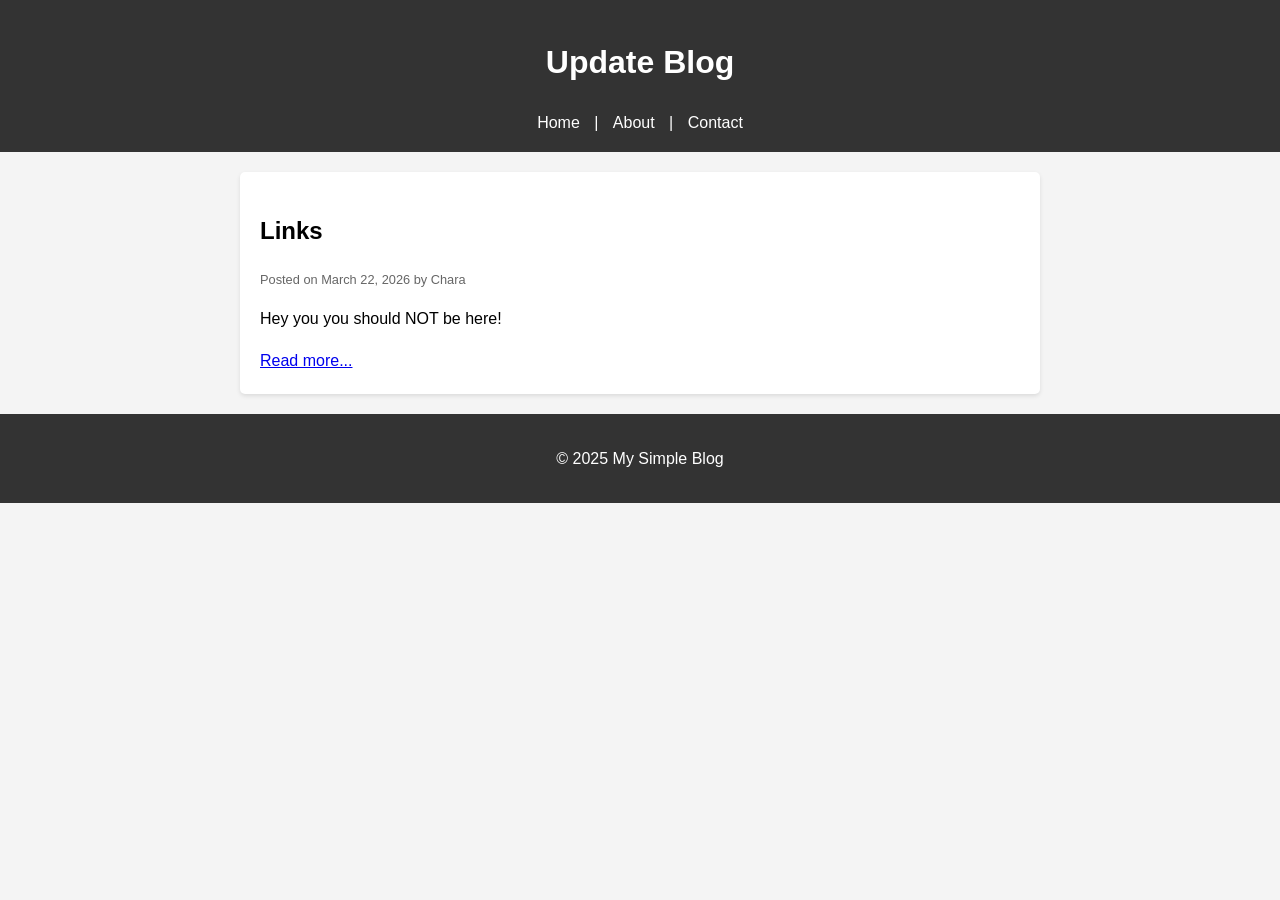
<file: index.html>
<!DOCTYPE html>
<html lang="en">
<head>
    <meta charset="UTF-8">
    <meta name="viewport" content="width=device-width, initial-scale=1.0">
    <title>Update Blog</title>
    
    <link rel="stylesheet" href="style.css">
</head>
<body>

    <header>
        <h1>Update Blog</h1>
        <nav>
            <a href="index.html">Home</a> | 
            <a href="about.html">About</a> | 
            <a href="contact.html">Contact</a>
        </nav>
    </header>

    <main>
       
        <article>
            <h2>Links</h2>
            <p class="meta">Posted on <time datetime="2026-03-22">March 22, 2026</time> by Chara</p>
            <p>Hey you you should NOT be here!</p>
            <a href="post1.html">Read more...</a>
        </article>

       
      
    </main>

    <footer>
        <p>&copy; 2025 My Simple Blog</p>
    </footer>

</body>
</html>
</file>
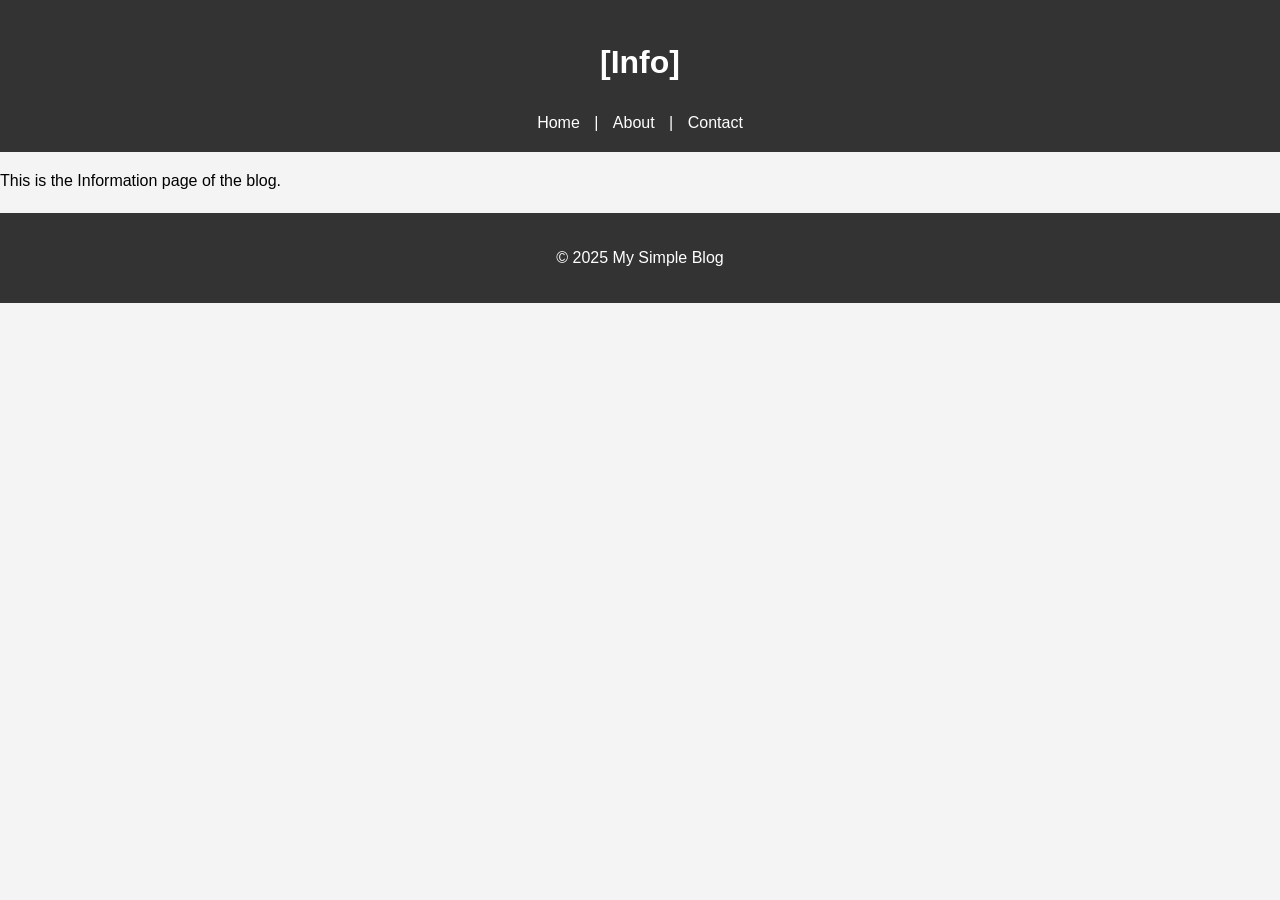
<file: about.html>
<!DOCTYPE html>
<html lang="en">
<head>
    <meta charset="UTF-8">
    <meta name="viewport" content="width=device-width, initial-scale=1.0">
    <title>Information Page</title>
    
    <link rel="stylesheet" href="style.css">
</head>
<body>

    <header>
        <h1>[Info]</h1>
        <nav>
            <a href="index.html">Home</a> | 
            <a href="about.html">About</a> | 
            <a href="contact.html">Contact</a>
        </nav>
    </header>

    <p>This is the Information page of the blog.</p>
  
  

    <footer>
        <p>&copy; 2025 My Simple Blog</p>
    </footer>

</body>
</html>
</file>
<file: style.css>
body {
    font-family: sans-serif;
    margin: 0;
    padding: 0;
    line-height: 1.6;
    background-color: #f4f4f4;
}

body.dark-mode {
    background-color: #121417;
    color: #f3f4f6;
}

header {
    background-color: #333;
    color: #fff;
    padding: 1rem 0;
    text-align: center;
}

nav a {
    color: #fff;
    text-decoration: none;
    margin: 0 10px;
}

main {
    max-width: 800px;
    margin: 20px auto;
    padding: 0 20px;
}

.toolbar {
    display: flex;
    flex-wrap: wrap;
    gap: 10px;
    margin-bottom: 20px;
}

button {
    border: 0;
    border-radius: 6px;
    background-color: #0f766e;
    color: #fff;
    padding: 8px 12px;
    cursor: pointer;
}

button:hover {
    background-color: #0b5d57;
}

article {
    background-color: #fff;
    padding: 20px;
    margin-bottom: 20px;
    border-radius: 5px;
    box-shadow: 0 2px 4px rgba(0,0,0,0.1);
}

article.is-hidden {
    display: none;
}

body.dark-mode article {
    background-color: #1f2937;
    box-shadow: 0 2px 4px rgba(0,0,0,0.4);
}

.meta {
    font-size: 0.8em;
    color: #666;
}

body.dark-mode .meta {
    color: #cbd5e1;
}

footer {
    text-align: center;
    padding: 1rem 0;
    background-color: #333;
    color: #fff;
    margin-top: 20px;
}
</file>
